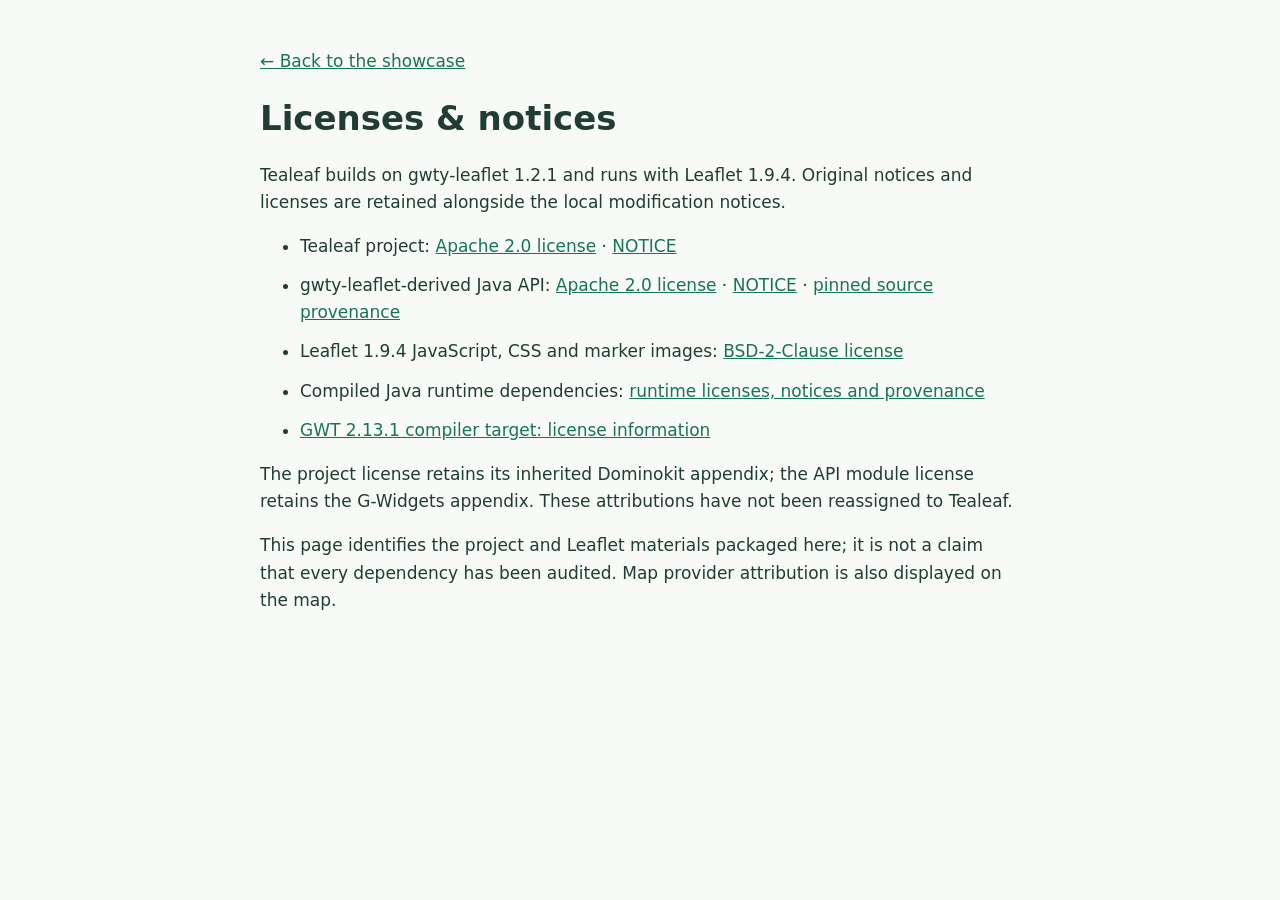
<file: leaflet-demo/src/main/webapp/legal/index.html>
<!doctype html>
<html lang="en"><head><meta charset="utf-8"><meta name="viewport" content="width=device-width, initial-scale=1">
<title>Licenses &amp; notices · Tealeaf</title>
<style>body{font:17px/1.6 system-ui,sans-serif;max-width:760px;margin:48px auto;padding:0 24px;color:#213d33;background:#f7faf7}a{color:#187456}li{margin:12px 0}h1{line-height:1.2}</style></head>
<body><a href="../">← Back to the showcase</a><h1>Licenses &amp; notices</h1>
<p>Tealeaf builds on gwty-leaflet 1.2.1 and runs with Leaflet 1.9.4. Original notices and licenses are retained alongside the local modification notices.</p>
<ul>
<li>Tealeaf project: <a href="project/LICENSE">Apache 2.0 license</a> · <a href="project/NOTICE">NOTICE</a></li>
<li>gwty-leaflet-derived Java API: <a href="leaflet-compat/LICENSE">Apache 2.0 license</a> · <a href="leaflet-compat/NOTICE">NOTICE</a> · <a href="leaflet-compat/upstream.json">pinned source provenance</a></li>
<li>Leaflet 1.9.4 JavaScript, CSS and marker images: <a href="../webjars/leaflet/1.9.4/LICENSE">BSD-2-Clause license</a></li>
<li>Compiled Java runtime dependencies: <a href="runtime/index.html">runtime licenses, notices and provenance</a></li>
<li><a href="runtime/gwt-2.13.1/COPYING">GWT 2.13.1 compiler target: license information</a></li></ul>
<p>The project license retains its inherited Dominokit appendix; the API module license retains the G-Widgets appendix. These attributions have not been reassigned to Tealeaf.</p>
<p>This page identifies the project and Leaflet materials packaged here; it is not a claim that every dependency has been audited. Map provider attribution is also displayed on the map.</p>
</body></html>
</file>
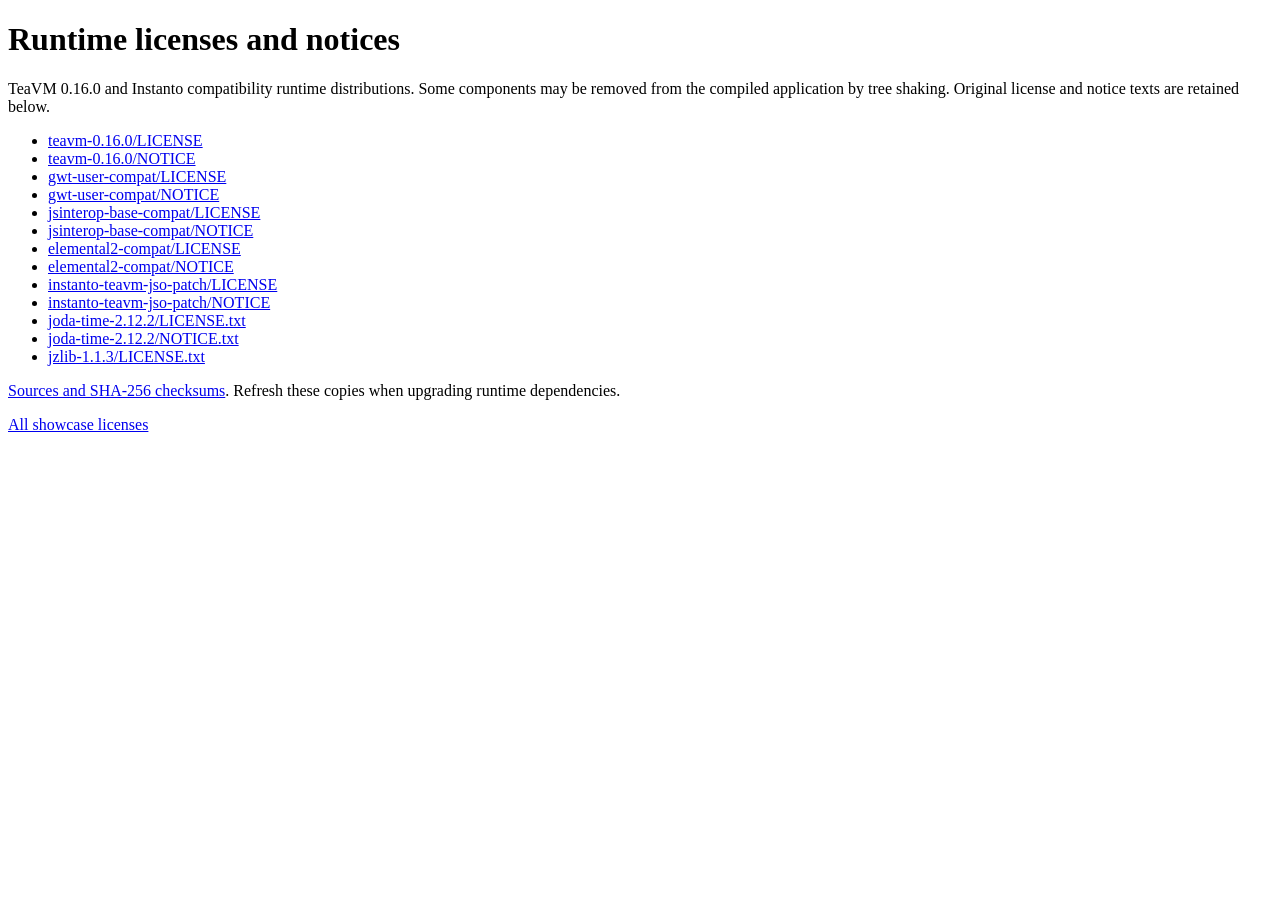
<file: leaflet-demo/src/main/webapp/legal/runtime/index.html>
<!doctype html><html lang="en"><meta charset="utf-8"><title>Runtime licenses and notices</title><body><h1>Runtime licenses and notices</h1><p>TeaVM 0.16.0 and Instanto compatibility runtime distributions. Some components may be removed from the compiled application by tree shaking. Original license and notice texts are retained below.</p><ul><li><a href="teavm-0.16.0/LICENSE">teavm-0.16.0/LICENSE</a></li>
<li><a href="teavm-0.16.0/NOTICE">teavm-0.16.0/NOTICE</a></li>
<li><a href="gwt-user-compat/LICENSE">gwt-user-compat/LICENSE</a></li>
<li><a href="gwt-user-compat/NOTICE">gwt-user-compat/NOTICE</a></li>
<li><a href="jsinterop-base-compat/LICENSE">jsinterop-base-compat/LICENSE</a></li>
<li><a href="jsinterop-base-compat/NOTICE">jsinterop-base-compat/NOTICE</a></li>
<li><a href="elemental2-compat/LICENSE">elemental2-compat/LICENSE</a></li>
<li><a href="elemental2-compat/NOTICE">elemental2-compat/NOTICE</a></li>
<li><a href="instanto-teavm-jso-patch/LICENSE">instanto-teavm-jso-patch/LICENSE</a></li>
<li><a href="instanto-teavm-jso-patch/NOTICE">instanto-teavm-jso-patch/NOTICE</a></li>
<li><a href="joda-time-2.12.2/LICENSE.txt">joda-time-2.12.2/LICENSE.txt</a></li>
<li><a href="joda-time-2.12.2/NOTICE.txt">joda-time-2.12.2/NOTICE.txt</a></li>
<li><a href="jzlib-1.1.3/LICENSE.txt">jzlib-1.1.3/LICENSE.txt</a></li></ul><p><a href="provenance.json">Sources and SHA-256 checksums</a>. Refresh these copies when upgrading runtime dependencies.</p><p><a href="../index.html">All showcase licenses</a></p></body></html>
</file>
